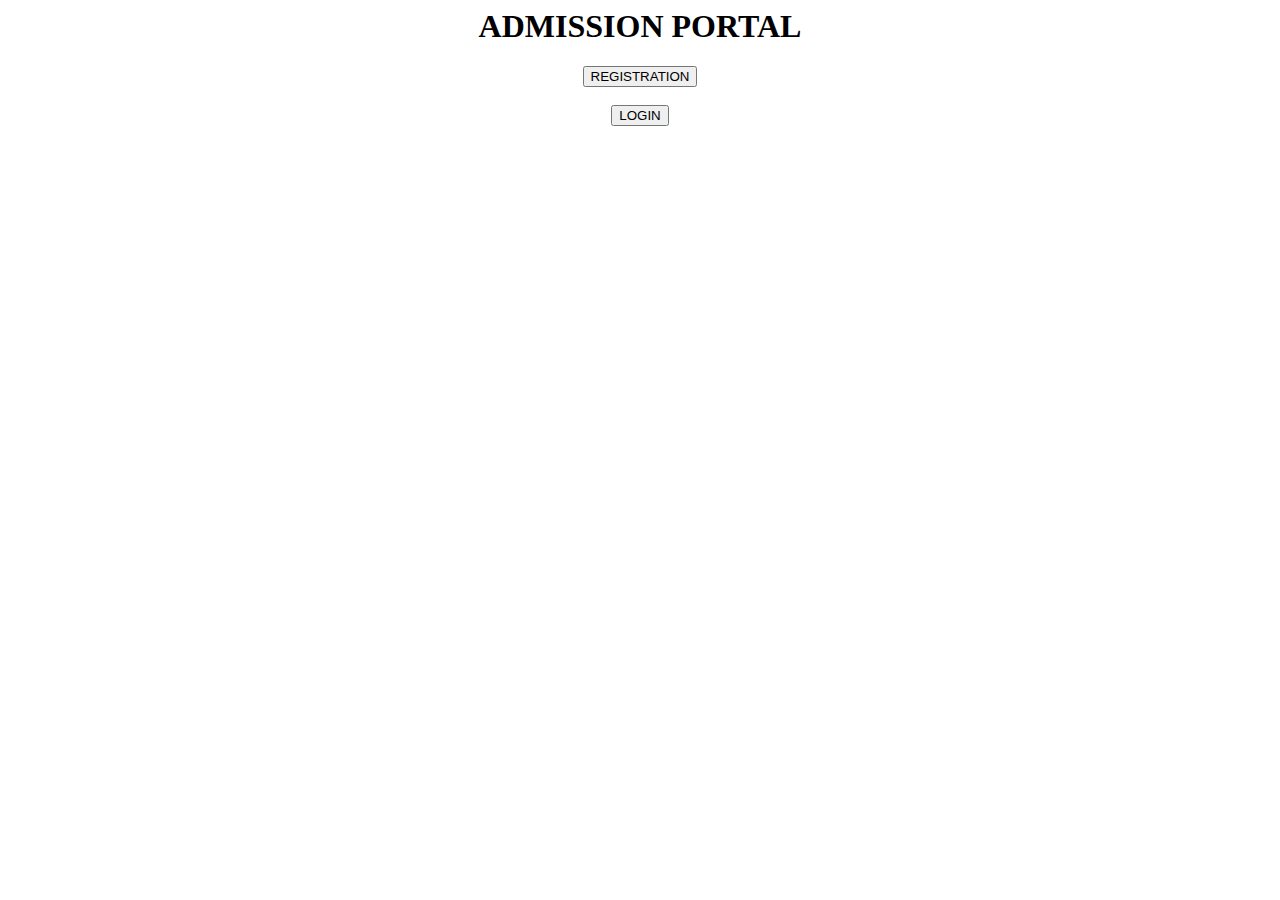
<file: index.html>
<HTML>
  <HEAD>
   <TITLE>ADMISSION PORTAL</TITLE>
  </HEAD>
  <BODY ALIGN="CENTER" link="green" vlink="brown" alink="blue">
  <H1>ADMISSION PORTAL</H1>
  <FORM ACTION="#" METHOD="GET">
   <A href="Registration.html">
    <INPUT TYPE="BUTTON" VALUE="REGISTRATION" NAME="REGISTRATION"><BR><BR>
   </A>
   <A href="Login.html">
   <INPUT TYPE="BUTTON" VALUE="LOGIN" NAME="LOGIN">
   </A>
  </FORM>
 </BODY>
</HTML>
</file>
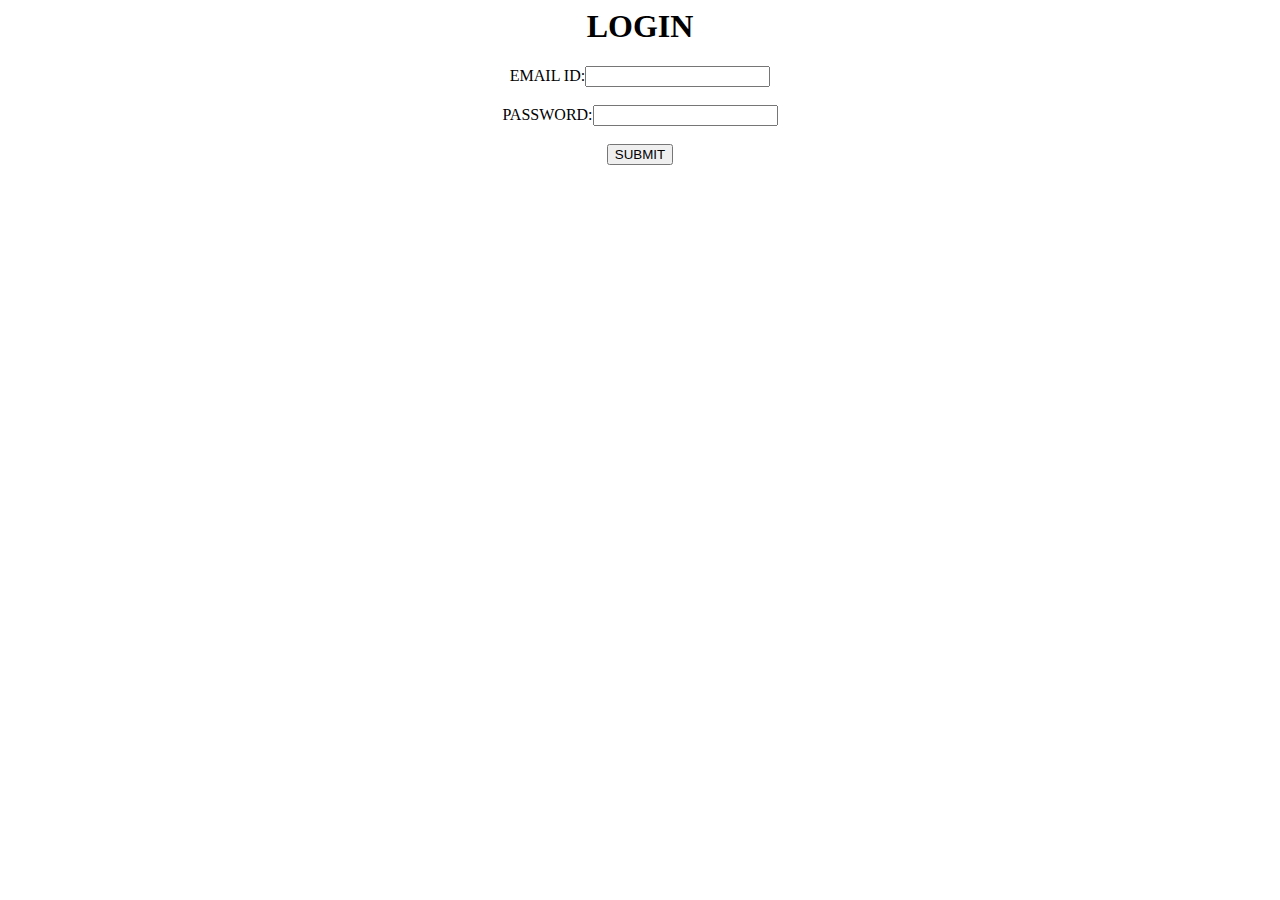
<file: Login.html>
<HTML>
  <HEAD>
     <TITLE>LOGIN FORM</TITLE>
  </HEAD>
  <BODY ALIGN="CENTER">
    <H1>LOGIN</H1>
    <FORM ACTION="second.php" METHOD="POST">
    EMAIL ID:<INPUT type="text" name="email"><BR><BR>
    PASSWORD:<INPUT type="password" name="password"><BR><BR>
    <INPUT TYPE="SUBMIT" NAME="SUBMIT" VALUE="SUBMIT">
   </FORM>
  </BODY>
<HTML>
</file>
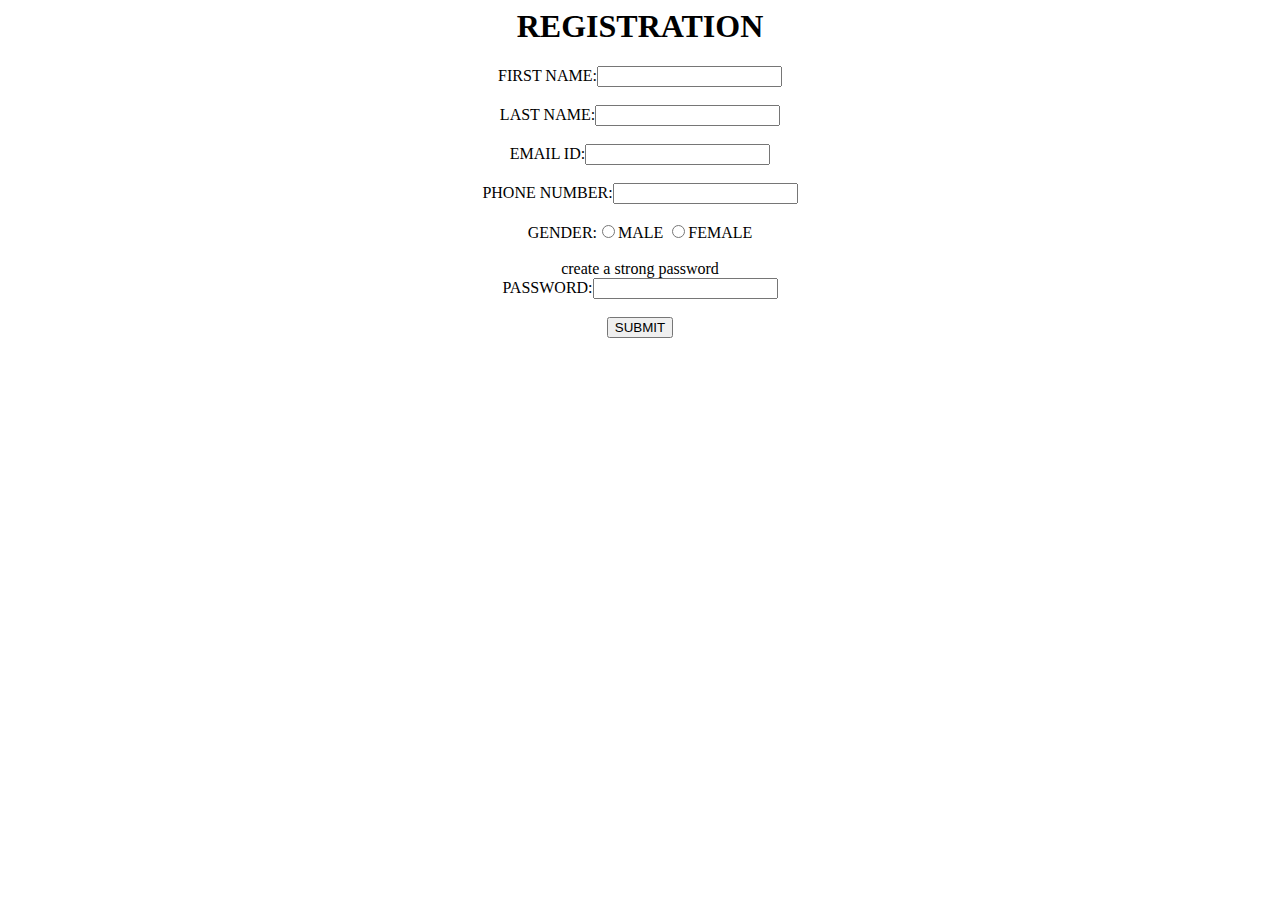
<file: Registration.html>
<HTML>
  <HEAD>
   <TITLE>REGISTRATION</TITLE>
  </HEAD>
  <BODY ALIGN="CENTER">
   <H1>REGISTRATION</H1>
   <FORM ACTION="Regvalid.html" METHOD="POST">
   FIRST NAME:<INPUT type="text" name="firstname" ><BR><BR>
   LAST NAME:<INPUT type="text" name="lastname"><BR><BR>
   EMAIL ID:<INPUT type="text" name="email"><BR><BR>
   PHONE NUMBER:<INPUT type="text" name="phoneno"><BR><BR>
   GENDER:<INPUT type="radio" name="gender" VALUE="MALE">MALE
          <INPUT align="right" TYPE="radio" name="gender" value="FEMALE">FEMALE<BR><BR>
   create a strong password<BR>
   PASSWORD:<INPUT type="password" name="password"><BR><BR>
  <INPUT TYPE="SUBMIT" VALUE="SUBMIT" NAME="SUBMIT">
  </FORM>
 </BODY>
</HTML>
</file>
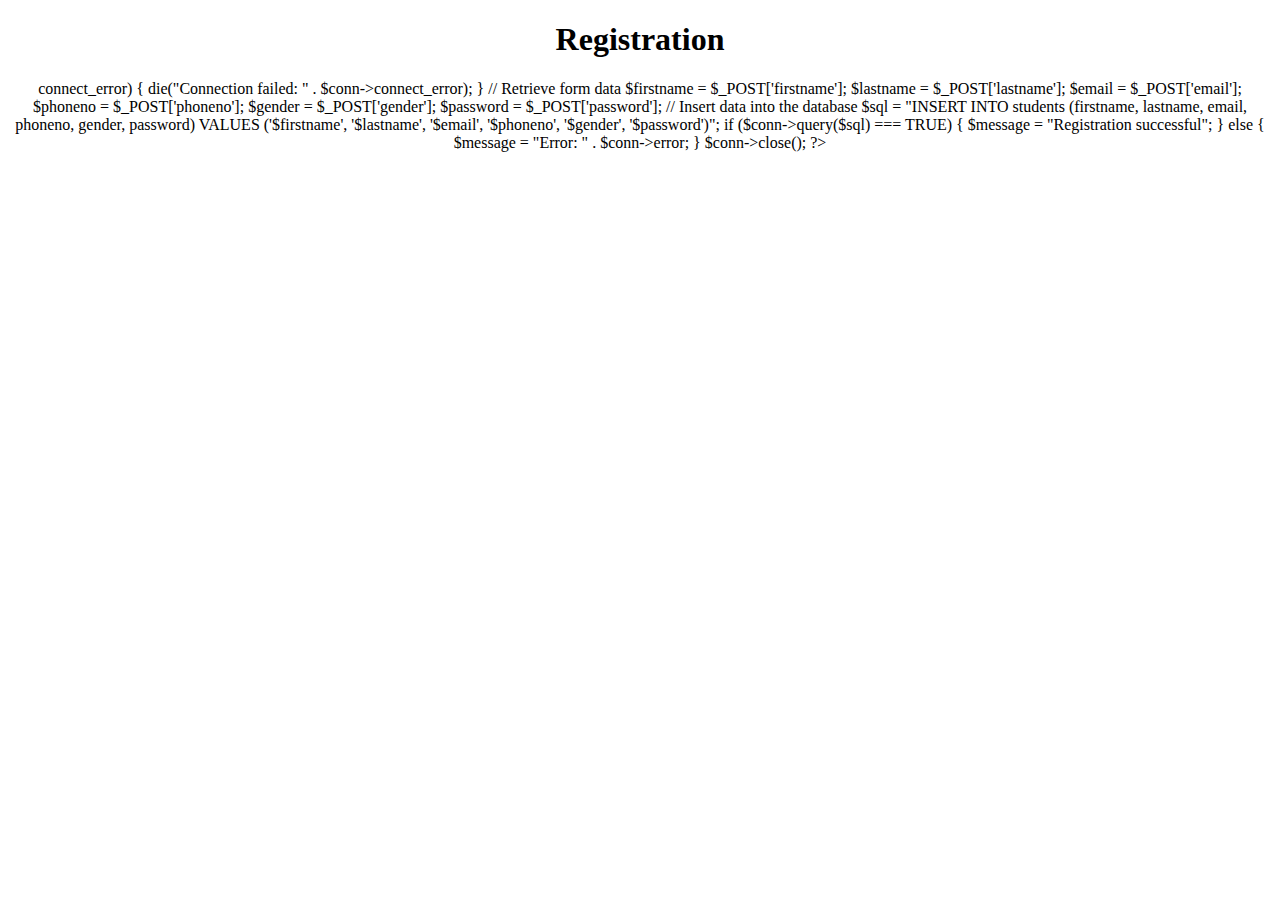
<file: Regvalid.html>
<!DOCTYPE html>
<html>
<head>
    <title>Registration</title>
</head>
<body align="center">
    <h1>Registration</h1>
    
    <?php
      $servername = "localhost"; // or your database server
       $username = "root"; // or your database username
       $password = ""; // or your database password
      $dbname = "college_admission"; // or your database name

// Create connection
     $conn = new mysqli($servername, $username, $password, $dbname);

// Check connection
     if ($conn->connect_error) {
         die("Connection failed: " . $conn->connect_error);
     }

// Retrieve form data
     $firstname = $_POST['firstname'];
     $lastname = $_POST['lastname'];
     $email = $_POST['email'];
     $phoneno = $_POST['phoneno'];
     $gender = $_POST['gender'];
     $password = $_POST['password'];

// Insert data into the database
     $sql = "INSERT INTO students (firstname, lastname, email, phoneno, gender, password)
     VALUES ('$firstname', '$lastname', '$email', '$phoneno', '$gender', '$password')";

     if ($conn->query($sql) === TRUE) {
          $message = "Registration successful";
     } else {
          $message = "Error: " . $conn->error;
       }

      $conn->close();
?>


   
</body>
</html>
</file>
